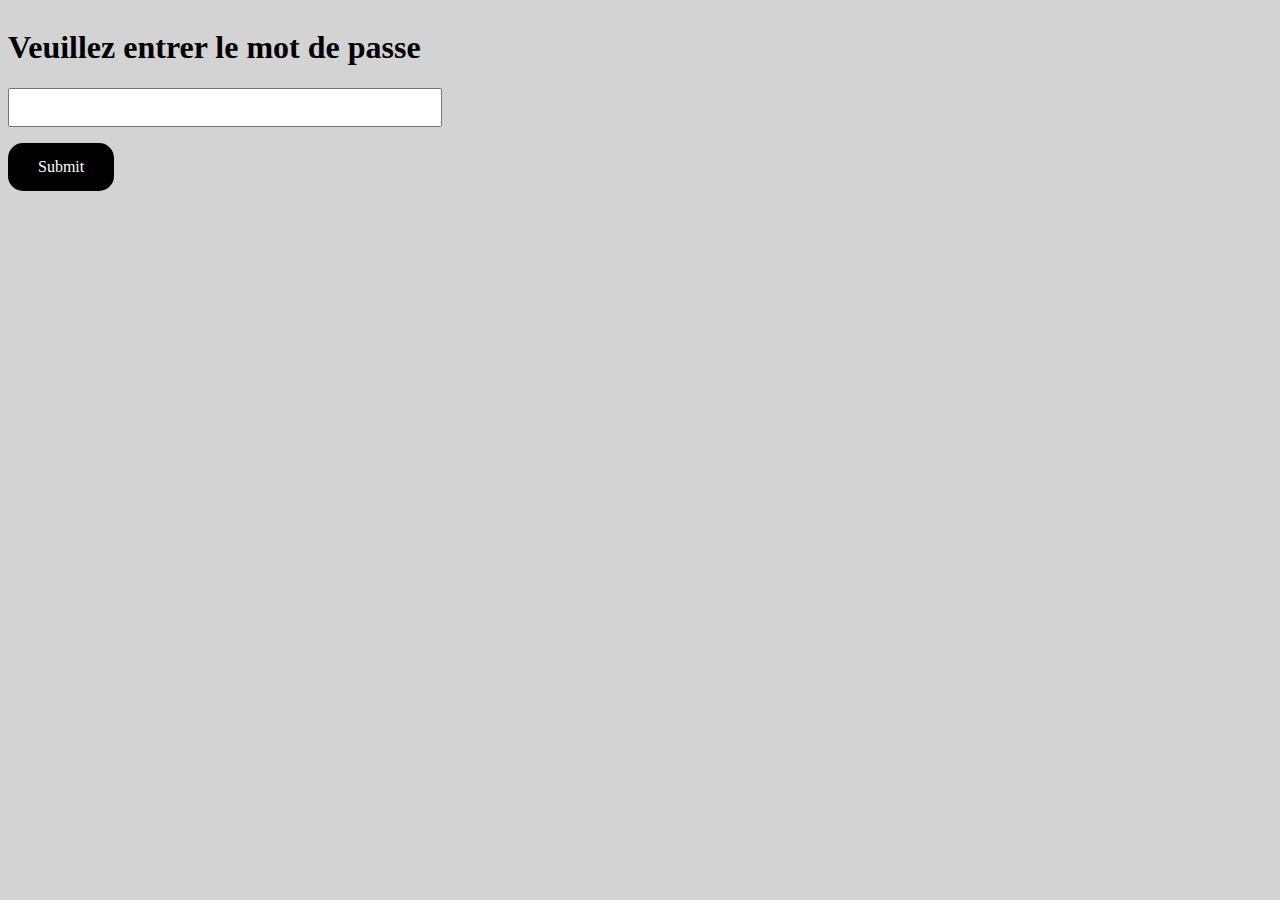
<file: index.html>
<!DOCTYPE html>
<html lang="fr">

<head>
    <meta charset="UTF-8">
    <meta name="viewport" content="width=device-width, initial-scale=1.0">
    <title>ParlonsPC - Admin Interface</title>
    <link rel="stylesheet" href="./admin-interface.css">
</head>

<script defer src="./admin-interface.js"></script>

<body>
    <div class="starting-modal" id="starting-modal">
        <h1>Veuillez entrer le mot de passe</h1>
        <form method="post">
            <input type="password" name="pwd" id="pwd" class="pwd">
            <p id="submit-button" class="submit-button">Submit</p>
        </form>
        <div id="wrong-pass-container"></div>
    </div>
    <div class="infos-container">
        <p id="nb-total">Nombre total de fiches: </p>
        <div class="nombre-par-categorie" id="nombre-par-categorie">
            <!-- javascript -->
        </div>
        <p id="derniere-fiche">Dernière fiche </p>
        <p id="dernier-client">Dernier client </p>
    </div>
    <div class="content">
        <h1>Fiches client</h1>
        <div class="button-container" id="button-container">

        </div>
        <div class="fiche-container" id="fiche-container">

        </div>
    </div>
</body>

</html>
</file>
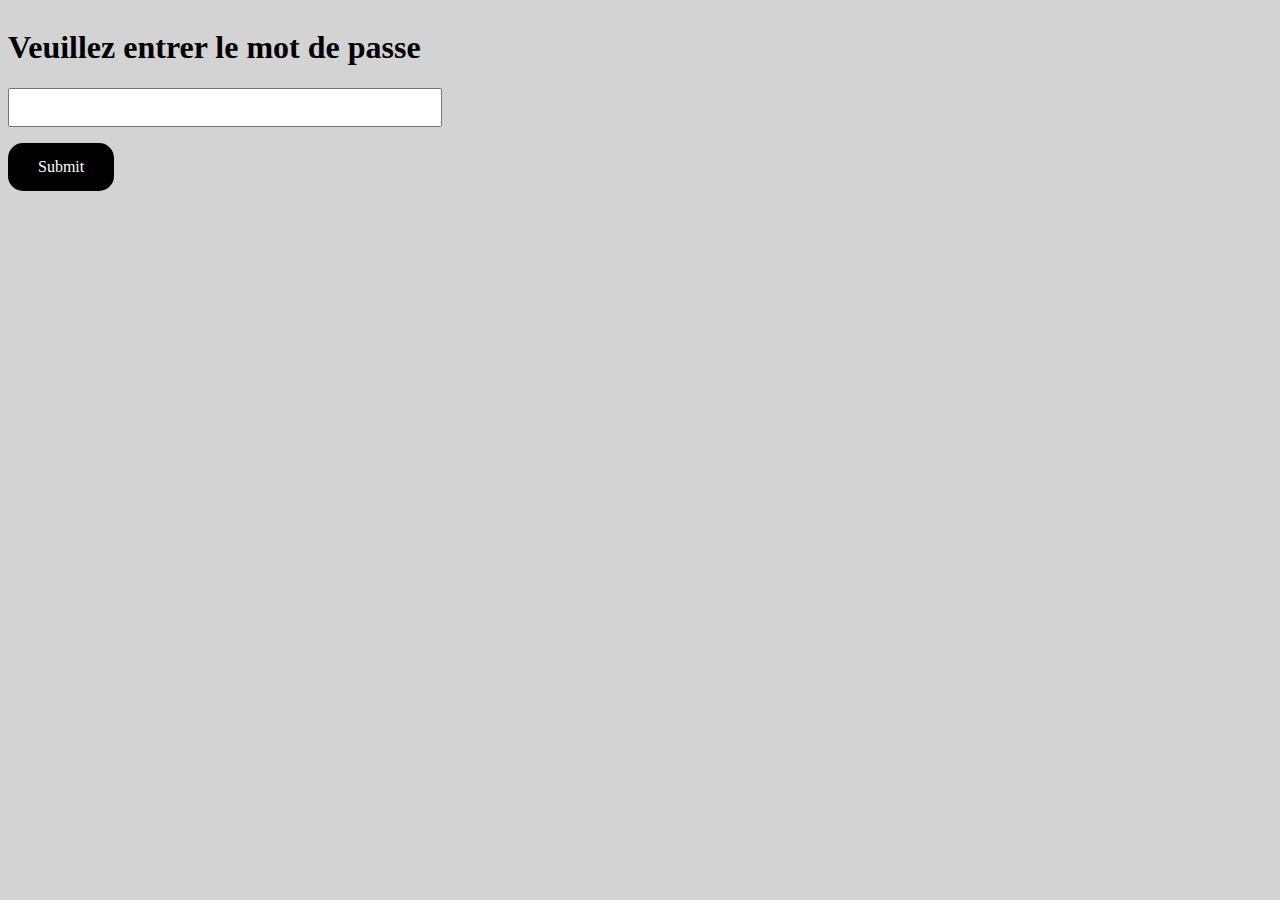
<file: admin-interface.html>
<!DOCTYPE html>
<html lang="fr">

<head>
    <meta charset="UTF-8">
    <meta name="viewport" content="width=device-width, initial-scale=1.0">
    <title>ParlonsPC - Admin Interface</title>
    <link rel="stylesheet" href="./admin-interface.css">
</head>

<script defer src="./admin-interface.js"></script>

<body>
    <div class="starting-modal" id="starting-modal">
        <h1>Veuillez entrer le mot de passe</h1>
        <form method="post">
            <input type="password" name="pwd" id="pwd" class="pwd">
            <p id="submit-button" class="submit-button">Submit</p>
        </form>
        <div id="wrong-pass-container"></div>
    </div>
    <div class="infos-container">
        <p id="nb-total">Nombre total de fiches: </p>
        <div class="nombre-par-categorie" id="nombre-par-categorie">
            <!-- javascript -->
        </div>
        <p id="derniere-fiche">Dernière fiche </p>
        <p id="dernier-client">Dernier client </p>
    </div>

    <div class="infos-container-2">
        <div>
            <p id="nb-valid-fiche">Nombre total de fiches validées: </p>
            <p id="nb-unvalid-fiche">Nombre total de fiches non validées: </p>
        </div>
    </div>

    <div class="content">
        <h1>Fiches client</h1>
        <div class="button-container" id="button-container">

        </div>
        <div class="fiche-container" id="fiche-container">
            <div class="search-bar">
                <form>
                    <label for="input-searched-word">Rechercher</label>
                    <textarea type="text" name="searched-word" id="input-searched-word"></textarea>
                    <label for="select-searched-in">dans</label>
                    <select name="searched-in" id="select-searched-in">
                        <option value="client">Nom ou prenom</option>
                        <option value="societe">Société</option>
                        <option value="email">email</option>
                        <option value="tel">tel</option>
                        <option value="message">message</option>
                        <option value="all">partout</option>
                    </select>
                    <button class="search-button" id="search-button" type="button">rechercher</button>
                </form>
            </div>
            trier:
            <div class="sort-button-container">
                <button id="name-sort-button">par Nom</button>
                <button id="type-sort-button">par Type</button>
                <button id="sujet-sort-button">par Sujet</button>
                <button id="date-sort-button">par Date</button>
            </div>

        </div>
    </div>
</body>

</html>
</file>
<file: admin-interface.css>
body {
    background-color: lightgray;
}

.content h1 {
    text-align: center;
}

.infos-container,
.infos-container-2 {
    display: flex;
    justify-content: space-between;
}

.infos-container p,
.infos-container-2 p {
    margin: 10px 20px;
    width: max-content;
}

.fiche-container {
    background-color: white;
    padding: 5px 5px;
    /* display: flex; */
    /* flex-direction: row-reverse;
    justify-content: left; */
    flex-wrap: wrap;
}

.search-bar form {
    display: flex;
    flex-wrap: wrap;
    justify-content: center;
    align-items: center;
}

.search-bar form textarea {

    width: 400px;
}

.search-bar form * {
    margin-right: 25px;
    margin-top: 25px;
}

.sort-button-container {
    display: flex;
    align-items: center;
    background-color: lightgray;
    width: fit-content;
    margin: 0px 10px;
    padding: 5px 10px;
    width: 95%;
}

.sort-button-container * {
    flex: 1;
    padding: 0;
    margin: 0;
    margin-right: 20px;
}

.fiche {
    display: flex;
    align-items: center;
    background-color: lightgray;
    width: fit-content;
    margin: 0px 10px;
    padding: 5px 10px;
    width: 95%;
}

.fiche:nth-child(2n) {
    background-color: rgb(231, 226, 226);
}

.fiche.valid {
    background-color: rgb(97, 173, 97);
}

.fiche.valid:nth-child(2n) {
    background-color: rgb(93, 159, 93);
}

.fiche * {
    padding: 0;
    margin: 0;
    margin-right: 20px;
}

.fiche h2,
.fiche p {
    flex: 1;

}

.fiche h2 {
    font-size: 17px;
}

.fiche button {
    padding: 1px 5px;
    height: 80%;
    margin-left: auto;
}


/* Avant mot de passe */
.submit-button {
    background-color: black;
    color: white;
    width: min-content;
    padding: 15px 30px;
    border-radius: 15px;
}

.pwd {
    width: 400px;
    padding: 10px 15px;
}

.starting-modal {
    background-color: lightgray;
    width: 100%;
    height: 100%;
    position: fixed;
}
</file>
